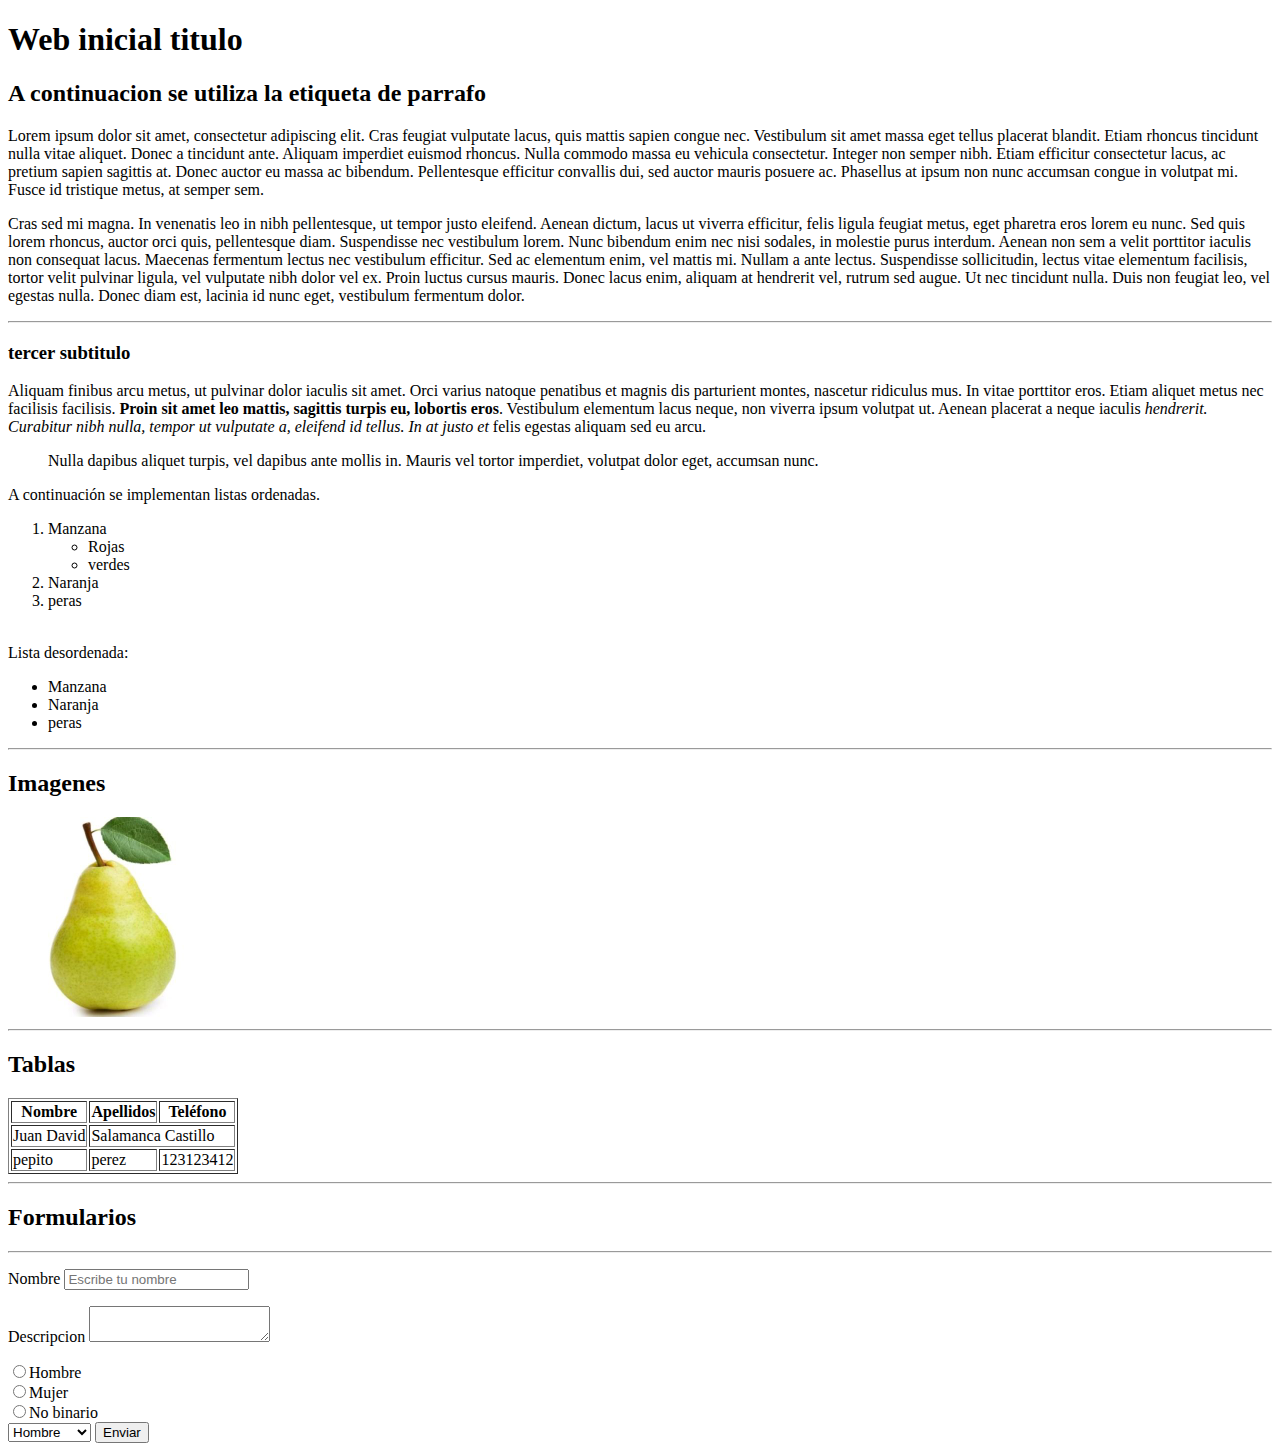
<file: index.html>
<!DOCTYPE HTML>
<html lang="es">
	<head>
		<title>Mi primera web</title>
	</head>
	<body>
		<h1>Web inicial titulo</h1>
		<h2>A continuacion se utiliza la etiqueta de parrafo</h2>
		<p>
			Lorem ipsum dolor sit amet, consectetur adipiscing elit. Cras feugiat vulputate lacus, quis mattis sapien congue nec. Vestibulum sit amet massa eget tellus placerat blandit. Etiam rhoncus tincidunt nulla vitae aliquet. Donec a tincidunt ante. Aliquam imperdiet euismod rhoncus. Nulla commodo massa eu vehicula consectetur. Integer non semper nibh. Etiam efficitur consectetur lacus, ac pretium sapien sagittis at. Donec auctor eu massa ac bibendum. Pellentesque efficitur convallis dui, sed auctor mauris posuere ac. Phasellus at ipsum non nunc accumsan congue in volutpat mi. Fusce id tristique metus, at semper sem.
		</p>
		<p>
			Cras sed mi magna. In venenatis leo in nibh pellentesque, ut tempor justo eleifend. Aenean dictum, lacus ut viverra efficitur, felis ligula feugiat metus, eget pharetra eros lorem eu nunc. Sed quis lorem rhoncus, auctor orci quis, pellentesque diam. Suspendisse nec vestibulum lorem. Nunc bibendum enim nec nisi sodales, in molestie purus interdum. Aenean non sem a velit porttitor iaculis non consequat lacus. Maecenas fermentum lectus nec vestibulum efficitur. Sed ac elementum enim, vel mattis mi. Nullam a ante lectus. Suspendisse sollicitudin, lectus vitae elementum facilisis, tortor velit pulvinar ligula, vel vulputate nibh dolor vel ex. Proin luctus cursus mauris. Donec lacus enim, aliquam at hendrerit vel, rutrum sed augue. Ut nec tincidunt nulla. Duis non feugiat leo, vel egestas nulla. Donec diam est, lacinia id nunc eget, vestibulum fermentum dolor.
		</p>
		<hr/>
		<h3>tercer subtitulo</h3>
		<p>
			Aliquam finibus arcu metus, ut pulvinar dolor iaculis sit amet. Orci varius natoque penatibus et magnis dis parturient montes, nascetur ridiculus mus. In vitae porttitor eros. Etiam aliquet metus nec facilisis facilisis. <strong>Proin sit amet leo mattis, sagittis turpis eu, lobortis eros</strong>. Vestibulum elementum lacus neque, non viverra ipsum volutpat ut. Aenean placerat a neque iaculis<em> hendrerit. Curabitur nibh nulla, tempor ut vulputate a, eleifend id tellus. In at justo et </em>felis egestas aliquam sed eu arcu.
		</p>
		<blockquote>
			Nulla dapibus aliquet turpis, vel dapibus ante mollis in. Mauris vel tortor imperdiet, volutpat dolor eget, accumsan nunc.
		</blockquote>
		<p>
			A continuación se implementan listas ordenadas.<br/>
			<ol>
				<li> Manzana</li>
					<ul>
						<li> Rojas</li>
						<li> verdes</li>
					</ul>
				<li> Naranja</li>
				<li> peras</li>
			</ol>
			<br/>
			Lista desordenada:
			<ul>
				<li> Manzana</li>
				<li> Naranja</li>
				<li> peras</li>
			</ul>
		</p>
		<hr/>
			<h2>Imagenes</h2>
			<img src="imagenes/pera.jpg"alt="imagen de una pera" title="Foto de pera" width="200px" height="200px" />
		<hr/>
		<h2>Tablas</h2>
		<table border="1">
			<tr>
				<th>Nombre</th>
				<th>Apellidos</th>
				<th>Teléfono</th>
			</tr>
			<tr>
				<td>Juan David</td>
				<td colspan="2">Salamanca Castillo</td>
				
			</tr>
			<tr>
				<td>pepito</td>
				<td >perez</td>
				<td>123123412</td>
			</tr>
		</table>
		<hr/>
		<h2>Formularios</h2>
		<hr/>
		<form>
			<p>
				<label for="nombre">Nombre</label>
				<input type="text" name="nombre" placeholder="Escribe tu nombre">
			</p>
			<p>
				<label for="descripcion">Descripcion</label>
				<textarea name="descripcion"></textarea>
			</p>
			<input type="radio" name="genero" value="hombre">Hombre <br/>
			<input type="radio" name="genero" value="mujer">Mujer <br/>
			<input type="radio" name="genero" value="no binario">No binario <br/>

			<select name="genero2">
				<option value="hombre"> Hombre</option>
				<option value="mujer"> Mujer</option>
				<option value="no binario"> No binario</option>
			</select>

			<input type="submit" value="Enviar">
		</form>
			


	</body>
</html>
</file>
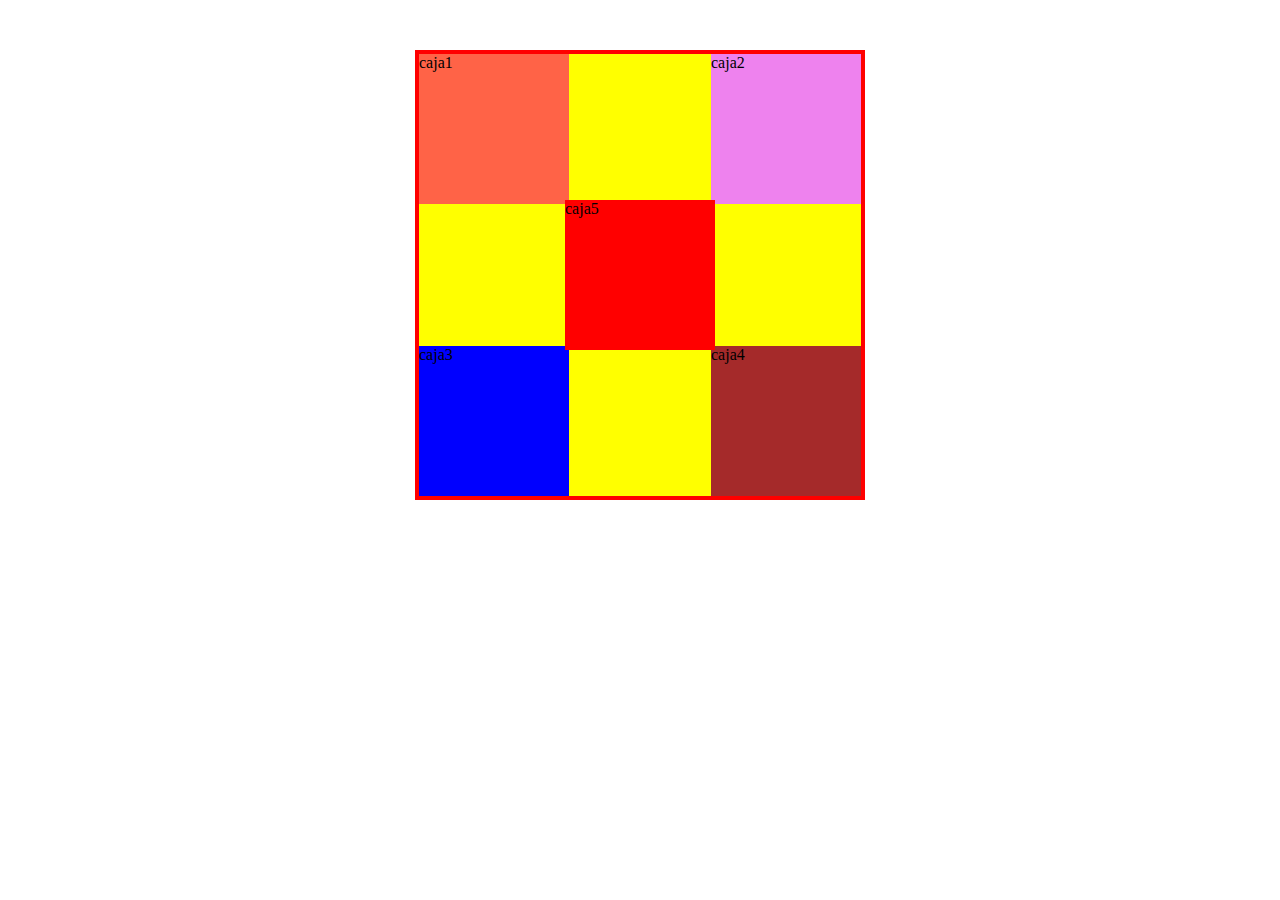
<file: css_curso/index.html>
<!DOCTYPE html>
<html>

<head>
	<title>css</title>
	<link rel="stylesheet" type="text/css" href="estilo.css">
	<link rel="stylesheet" type="text/css" href="normalize.css">
</head>

<body>

	<div class="contenedor">
		<div class="caja1">caja1</div>
		<div class="caja2">caja2</div>
		<div class="caja3">caja3</div>
		<div class="caja4">caja4</div>
		<div class="caja5">caja5</div>
	</div>


</body>

</html>
</file>
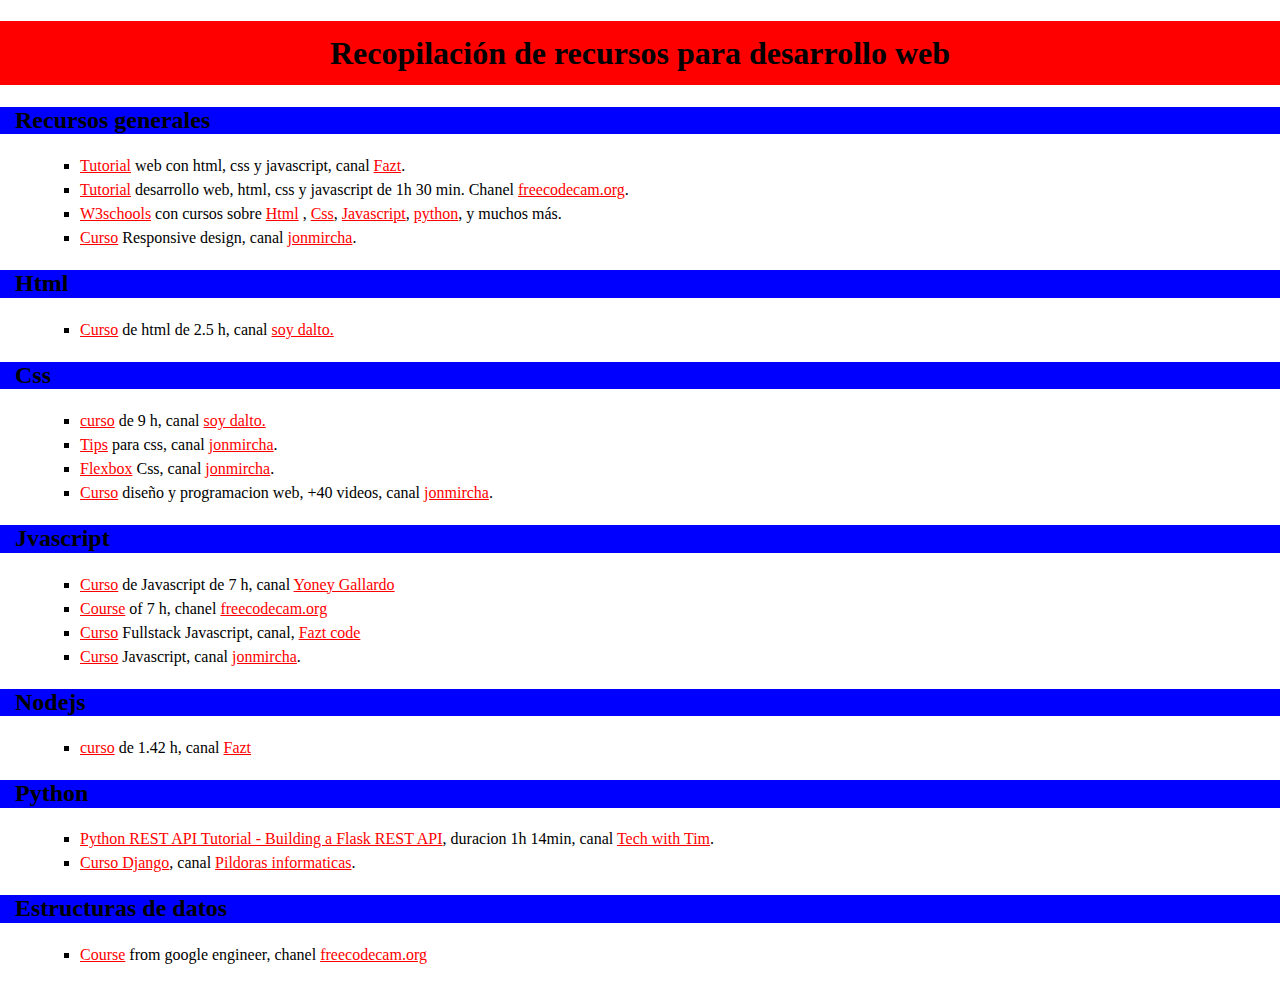
<file: proyecto_recursos/index.html>
<!DOCTYPE html>
<html>

<head>
	<title>Recursos</title>
	<link rel="stylesheet" type="text/css" href="estilo.css">
	<link rel="stylesheet" type="text/css" href="normalize.css">
</head>

<body>
	<h1>Recopilación de recursos para desarrollo web</h1>

	<h2>Recursos generales</h2>
	<ul>
		<li>
			<a href="https://www.youtube.com/watch?v=Q2imkhmhOFo" target="_blank">Tutorial</a> web con html, css y
			javascript, canal <a href="https://www.youtube.com/channel/UCX9NJ471o7Wie1DQe94RVIg"
				target="_blank">Fazt</a>.
		</li>
		<li>
			<a href="https://www.youtube.com/watch?v=jaVNP3nIAv0" target="_blank">Tutorial</a> desarrollo web, html, css
			y javascript de 1h 30 min. Chanel <a href="https://www.youtube.com/channel/UC8butISFwT-Wl7EV0hUK0BQ"
				target="_blank">freecodecam.org</a>.
		</li>
		<li>
			<a href="https://www.w3schools.com/default.asp" target="_blank">W3schools</a> con cursos sobre <a
				href="https://www.w3schools.com/html/default.asp" target="_blank">Html</a> , <a
				href="https://www.w3schools.com/css/default.asp" target="_blank">Css</a>, <a
				href="https://www.w3schools.com/js/default.asp" target="_blank">Javascript</a>, <a
				href="https://www.w3schools.com/python/default.asp" target="_blank">python</a>, y muchos más.
		</li>
		<li>
			<a href="https://www.youtube.com/watch?v=mqAYh7Lwxwk&list=PLvq-jIkSeTUbFYbzpJFN1GLMBZnm9hX5G"
				target="">Curso</a> Responsive design, canal <a href="https://www.youtube.com/user/bextlancom"
				target="_blank">jonmircha</a>.
		</li>
	</ul>
	<h2>Html</h2>
	<ul>
		<li><a href="https://www.youtube.com/watch?v=kN1XP-Bef7w&t=74s" target="_blank">Curso</a> de html de 2.5 h,
			canal <a href="https://www.youtube.com/channel/UCtoo4_P6ilCj7jwa4FmA5lQ" target="_blank"> soy dalto.</a>
		</li>
	</ul>
	<h2>Css</h2>
	<ul>
		<li>
			<a href="https://www.youtube.com/watch?v=OWKXEJN67FE&t=3000s" target="_blank">curso</a> de 9 h, canal <a
				href="https://www.youtube.com/channel/UCtoo4_P6ilCj7jwa4FmA5lQ" target="_blank"> soy dalto.</a>
		</li>
		<li>
			<a href="https://www.youtube.com/watch?v=Do3KYX1r1Ow&list=PLvq-jIkSeTUYVLwbW09GGgG2EOFJeNWmQ"
				target="_blank">Tips</a> para css, canal <a href="https://www.youtube.com/user/bextlancom"
				target="_blank">jonmircha</a>.
		</li>
		<li>
			<a href="https://www.youtube.com/watch?v=AAtvnv6LNMk&list=PLvq-jIkSeTUbQc3dGsssp8lxAi5npMrys"
				target="_blank">Flexbox</a> Css, canal <a href="https://www.youtube.com/user/bextlancom"
				target="_blank">jonmircha</a>.
		</li>
		<li>
			<a href="https://www.youtube.com/watch?v=HIEqCOI_1Ic&list=PLvq-jIkSeTUbxAO7uRoeNHH6ZCyjr7xq2">Curso</a>
			diseño y programacion web, +40 videos, canal <a href="https://www.youtube.com/user/bextlancom"
				target="_blank">jonmircha</a>.
		</li>
	</ul>

	<h2>Jvascript</h2>
	<ul>
		<li>
			<a href="https://www.youtube.com/watch?v=seaq4UxKNHU" target="_blank">Curso</a> de Javascript de 7 h, canal
			<a href="https://www.youtube.com/channel/UCz8QPKIj84JE091eK-lEImg" target="_blank">Yoney Gallardo</a></li>
		<li>
			<a href="https://www.youtube.com/watch?v=PkZNo7MFNFg" target="_blank">Course</a> of 7 h, chanel <a
				href="https://www.youtube.com/channel/UC8butISFwT-Wl7EV0hUK0BQ">freecodecam.org</a>
		</li>
		<li>
			<a href="https://www.youtube.com/playlist?list=PLo5lAe9kQrwq7n_REwpZdfggPCBW2ggnh" target="_blank">Curso</a>
			Fullstack Javascript, canal, <a href="https://www.youtube.com/channel/UCMn28O1sQGochG94HdlthbA"
				target="_blank">Fazt code</a></li>
		<li>
			<a href="https://www.youtube.com/watch?v=2SetvwBV-SU&list=PLvq-jIkSeTUZ6QgYYO3MwG9EMqC-KoLXA"
				target="_blank">Curso</a> Javascript, canal <a href="https://www.youtube.com/user/bextlancom"
				target="_blank">jonmircha</a>.
		</li>
	</ul>
	<h2>Nodejs</h2>
	<ul>
		<li><a href="https://www.youtube.com/watch?v=BhvLIzVL8_o" target="_blank">curso</a> de 1.42 h, canal <a
				href="https://www.youtube.com/channel/UCX9NJ471o7Wie1DQe94RVIg" target="_blank">Fazt</a></li>
	</ul>
	<h2>Python</h2>
	<ul>
		<li>
			<a href="https://www.youtube.com/watch?v=GMppyAPbLYk" target="_blank">Python REST API Tutorial - Building a
				Flask REST API</a>, duracion 1h 14min, canal <a
				href="https://www.youtube.com/channel/UC4JX40jDee_tINbkjycV4Sg" target="_blank">Tech with Tim</a>.
		</li>
		<li>
			<a href="https://www.youtube.com/watch?v=7XO1AzwkPPE&list=PLU8oAlHdN5BmfvwxFO7HdPciOCmmYneAB"
				target="_blank">Curso Django</a>, canal <a
				href="https://www.youtube.com/c/pildorasinformaticas/playlists">Pildoras informaticas</a>.
		</li>
	</ul>
	<h2>Estructuras de datos</h2>
	<ul>
		<li><a href="https://www.youtube.com/watch?v=RBSGKlAvoiM&t=2s" target="_blank">Course</a> from google engineer,
			chanel <a href="https://www.youtube.com/channel/UC8butISFwT-Wl7EV0hUK0BQ"
				target="_blank">freecodecam.org</a></li>
	</ul>

</body>

</html>
</file>
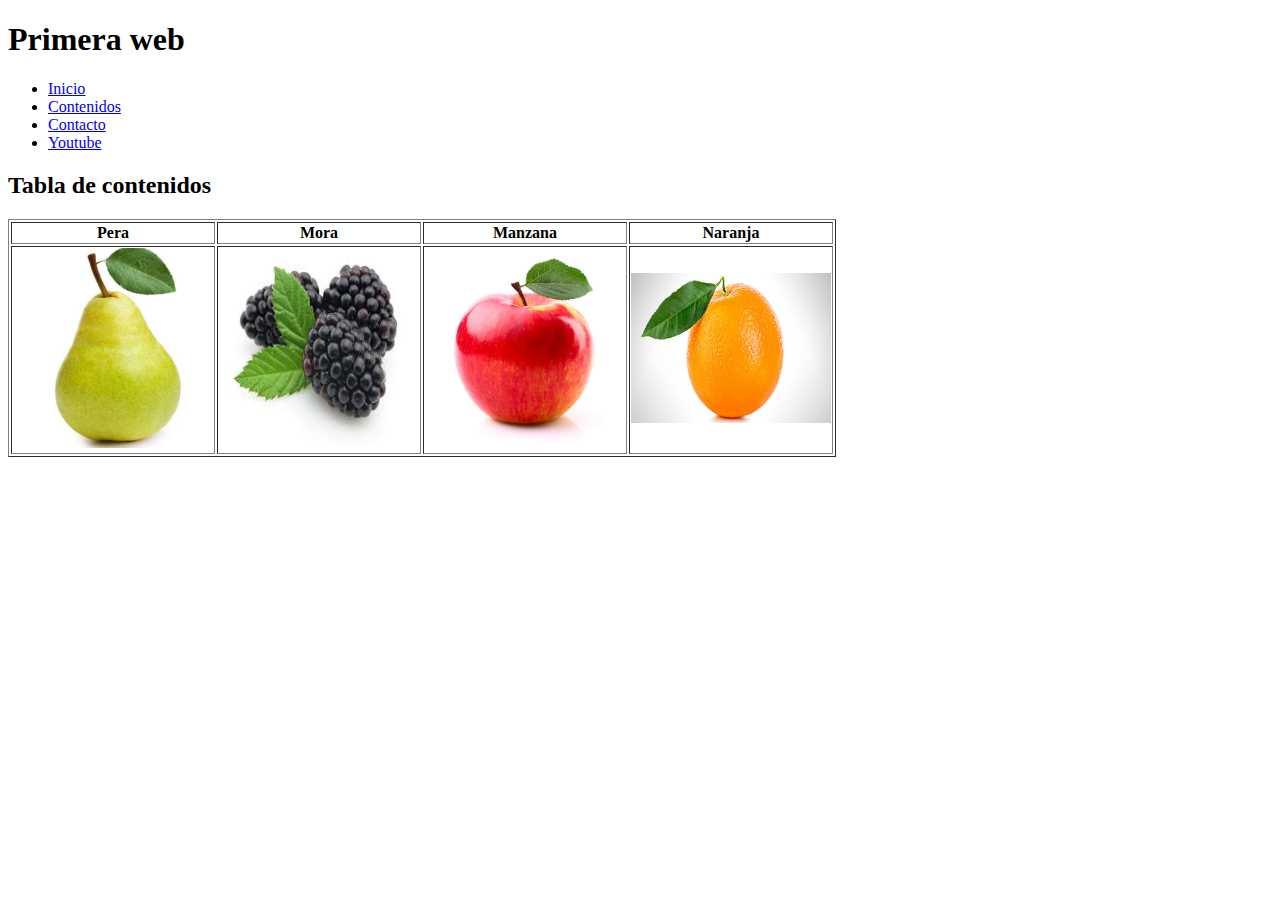
<file: contenido.html>
<!DOCTYPE HTML>
<!DOCTYPE html>
<html lang="es">
	<head>
		<title>Libros</title>
	</head>
	<body>
		<!--Encabezado-->
		<h1>Primera web</h1>

		<!--menu-->
		<ul>
			<li><a href="primera.html">Inicio</a></li>
			<li><a href="contenido.html">Contenidos</a> </li>
			<li><a href="formulario.html">Contacto</a></li>
			<li>
				<a href="https://www.youtube.com/" target="_blank">Youtube</a>
			</li>
		</ul>

		<!-- contenidos-->
		<h2> Tabla de contenidos</h2>
		<table border="1">
			<tr>
				<th>Pera</th>
				<th>Mora</th>
				<th>Manzana</th>
				<th>Naranja</th>
			</tr>
			<tr>
				<td>
					<img src="imagenes/pera.jpg" width="200 px" height="200px">
				</td>
				<td>
					<img src="imagenes/mora.jpeg" width="200 px" height="200px">
				</td>
				<td><img src="imagenes/manzana.png" width="200 px" height="200px"></td>
				<td><img src="imagenes/naranja.jpg" width="200 px" height="150px"></td>
			</tr>
		</table>
	</body>


</html>
</file>
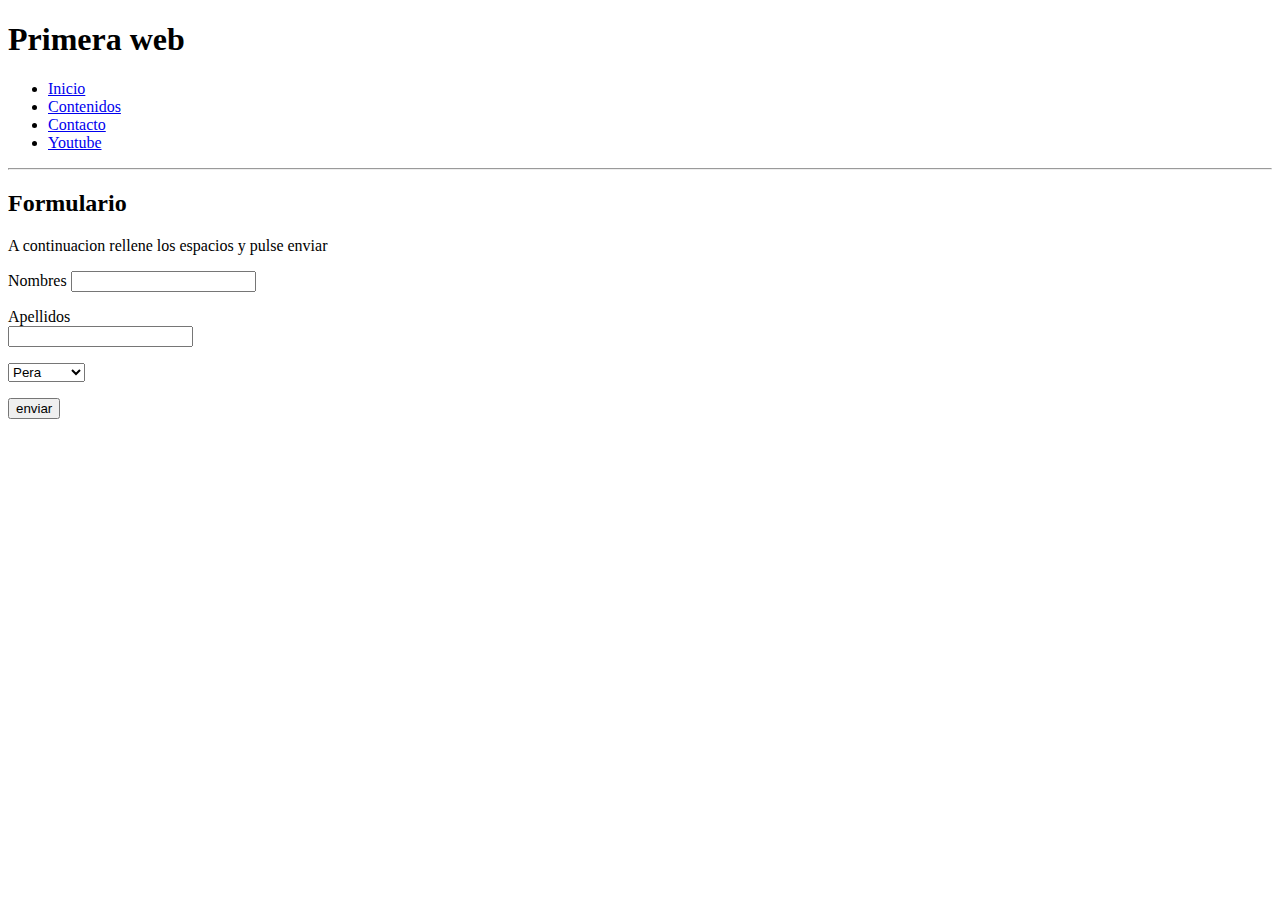
<file: formulario.html>
<!DOCTYPE HTML>
<!DOCTYPE html>
<html lang="es">
	<head>
		<title>Libros</title>
	</head>
	<body>
		<!--Encabezado-->
		<h1>Primera web</h1>

		<!--menu-->
		<ul>
			<li><a href="primera.html">Inicio</a></li>
			<li><a href="contenido.html">Contenidos</a> </li>
			<li><a href="formulario.html">Contacto</a></li>
			<li>
				<a href="https://www.youtube.com/" target="_blank">Youtube</a>
			</li>
		</ul>
		<hr/>

		<!-- contacto-->
		<h2> Formulario</h2>
		<p>A continuacion rellene los espacios y pulse enviar</p>

		<form>
			<p>
				<label for="nombres">Nombres</label>
				<input type="text" name="nombres">
			</p>
			<p>
				<label for="apellidos">Apellidos</label> <br/>
				<input type="text" name="apellidos">
			</p>
			<select name="fruta">
				<option value="pera">Pera</option>
				<option value="manzana">Manzana</option>
				<option value="mora">Mora</option>
				<option value="naranja">Naranja</option>
			</select>
			<p>
			<input type="submit" name="enviar" value="enviar">
			</p>

		</form>
	</body>


</html>
</file>
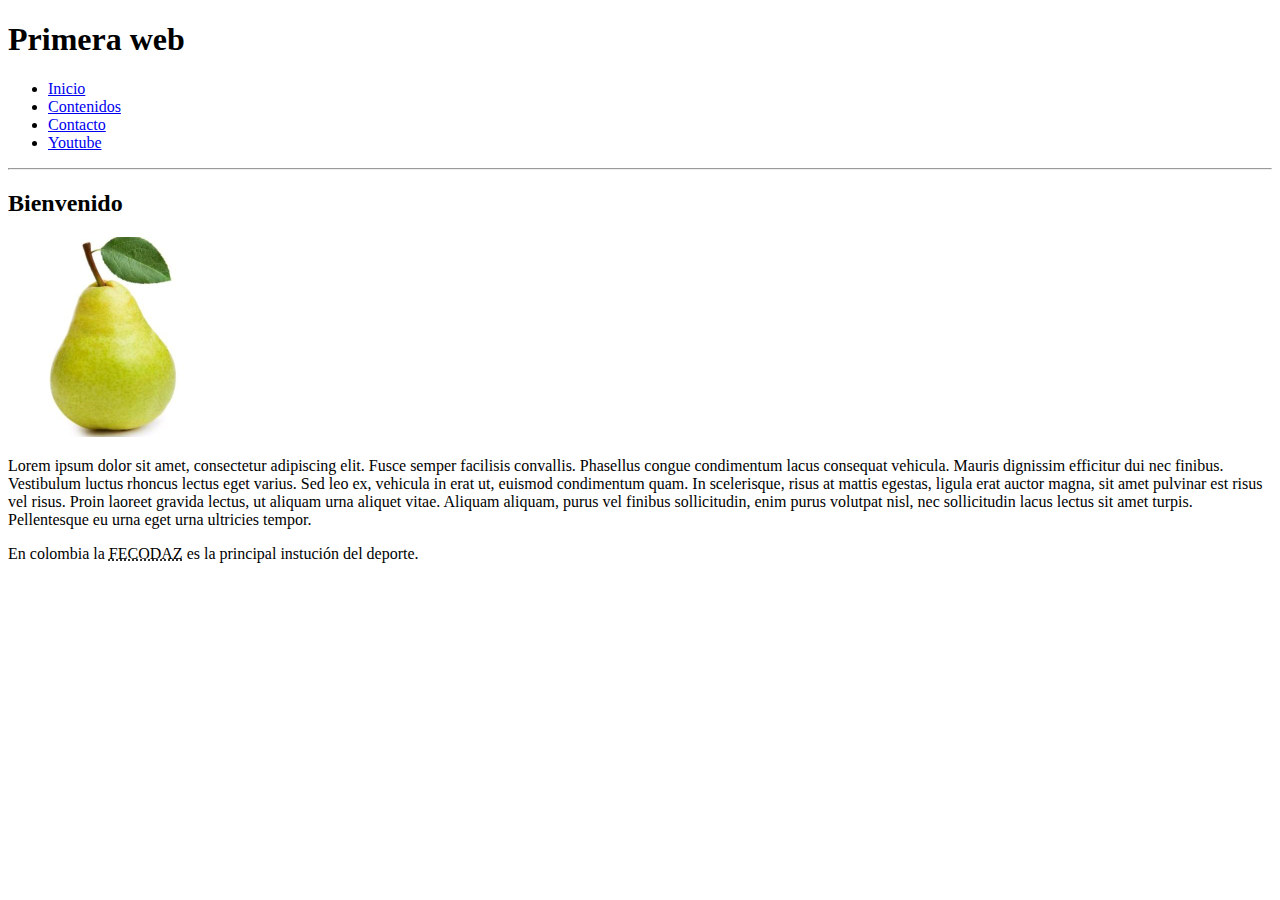
<file: primera.html>
<!DOCTYPE HTML>
<!DOCTYPE html>
<html lang="es">
	<head>
		<title>Libros</title>
	</head>
	<body>
		<!--Encabezado-->
		<h1>Primera web</h1>

		<!--menu-->
		<ul>
			<li><a href="primera.html">Inicio</a></li>
			<li><a href="contenido.html">Contenidos</a> </li>
			<li><a href="formulario.html">Contacto</a></li>
			<li>
				<a href="https://www.youtube.com/" target="_blank">Youtube</a>
			</li>
		</ul>
		<hr/>

		<!-- contenido-->
		<h2> Bienvenido</h2>
		<img src="imagenes/pera.jpg" alt="oso" title="pera" width="200px" height="200px">
		<p>
			Lorem ipsum dolor sit amet, consectetur adipiscing elit. Fusce semper facilisis convallis. Phasellus congue condimentum lacus consequat vehicula. Mauris dignissim efficitur dui nec finibus. Vestibulum luctus rhoncus lectus eget varius. Sed leo ex, vehicula in erat ut, euismod condimentum quam. In scelerisque, risus at mattis egestas, ligula erat auctor magna, sit amet pulvinar est risus vel risus. Proin laoreet gravida lectus, ut aliquam urna aliquet vitae. Aliquam aliquam, purus vel finibus sollicitudin, enim purus volutpat nisl, nec sollicitudin lacus lectus sit amet turpis. Pellentesque eu urna eget urna ultricies tempor.
		</p>
		<p>
			En colombia la <abbr title="Federacion internacional de Ajedrez">FECODAZ</abbr> es la principal instución del deporte.
		</p>
	</body>


</html>
</file>
<file: css_curso/estilo.css>
div {
  display: block;
  background: yellow;
  height: 150px;
  width: 150px;
  position: absolute;
}
.contenedor {
  position: relative;
  border: 4px solid red;
  margin: 50px auto;
  height: 450px;
  width: 450px;
}
.caja1 {
  background-color: tomato;
  left: 0;
}
.caja2 {
  background-color: violet;
  right: 0;
}
.caja3 {
  background-color: blue;
  position: absolute;
  bottom: 0;
}
.caja4 {
  background-color: brown;
  right: 0;
  bottom: 0;
}
.caja5 {
  background-color: red;
  left: 0;
  bottom: 0;
  right: 0;
  top: 0;
  margin: auto;
}
</file>
<file: proyecto_recursos/estilo.css>
a{
	color: red;
}
h1{
	text-align: center;
	line-height: 2;
	background: red;
}
ul{
	line-height: 1.5;
	padding-left: 80px;
	list-style-type: square;
}
h2{
	background: blue;
	padding-left: 15px;
}
</file>
